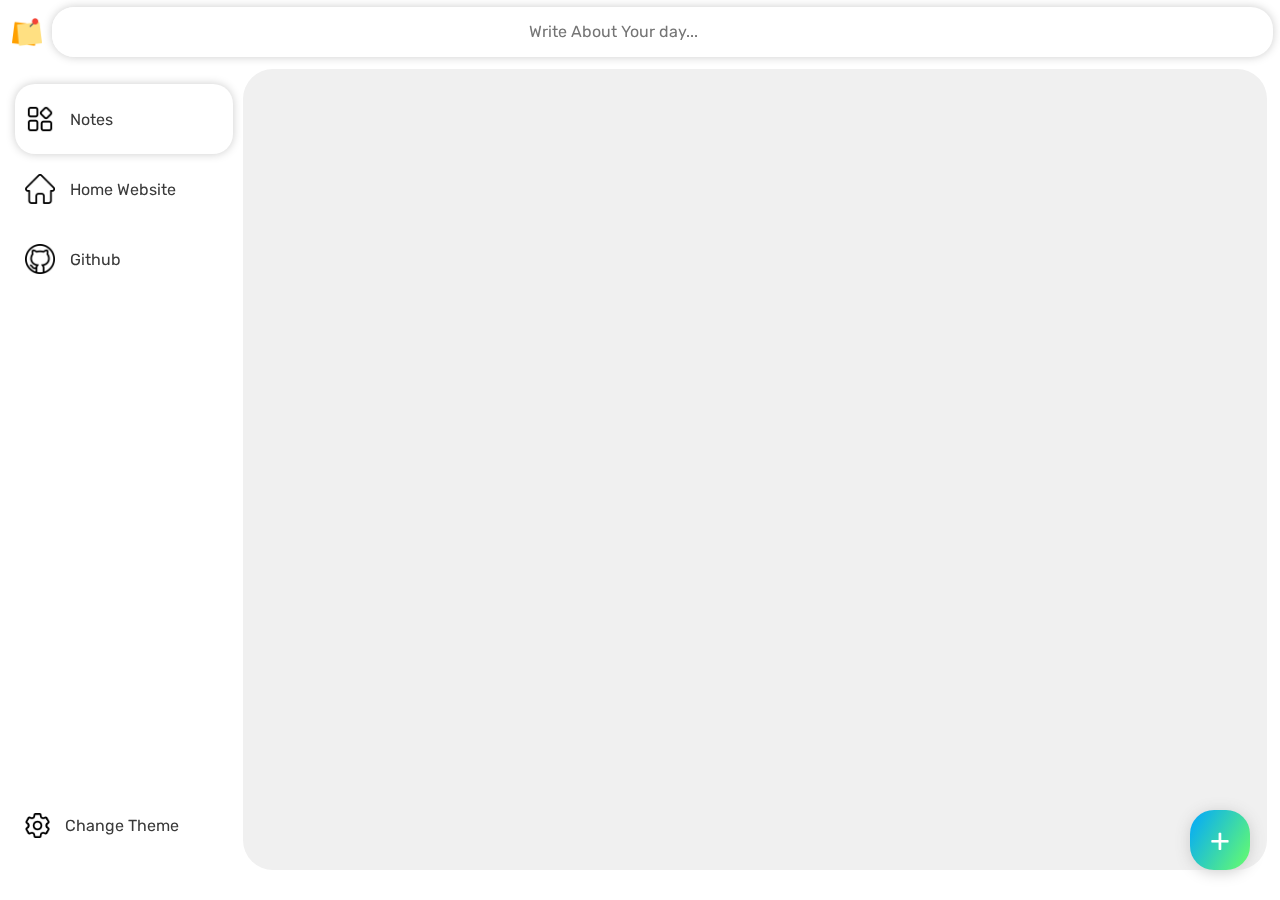
<file: index.html>
<!DOCTYPE html>
<html lang="en">

<head>
    <link rel="icon" href="assets/images/post-it.png">
    <title>Notes</title>
    <meta charset="UTF-8">
    <meta name="viewport" content="width=device-width, initial-scale=1">
    <link href="style.css" rel="stylesheet">
    <link rel="preconnect" href="https://fonts.googleapis.com">
    <link rel="preconnect" href="https://fonts.gstatic.com" crossorigin>
    <link
        href="https://fonts.googleapis.com/css2?family=Roboto:ital,wght@0,100;0,300;0,400;0,500;0,700;0,900;1,100;1,300;1,400;1,500;1,700;1,900&display=swap"
        rel="stylesheet">
    <link rel="preconnect" href="https://fonts.googleapis.com">
    <link rel="preconnect" href="https://fonts.gstatic.com" crossorigin>
    <link
        href="https://fonts.googleapis.com/css2?family=Roboto:ital,wght@0,100;0,300;0,400;0,500;0,700;0,900;1,100;1,300;1,400;1,500;1,700;1,900&family=Rubik:ital,wght@0,300..900;1,300..900&display=swap"
        rel="stylesheet">
</head>

<body id="body">

    <header>
        <h1 hidden>Notes</h1>
        <div class="header">
            <div id="menu">
                <img id="menu-img" class="icons" src="./assets/images/menu-gra.png" alt="menu">
                <div class="inputs-div">
                    <input type="text" placeholder="Title" id="title-inp">
                    <textarea id="menu-inp" type="text" placeholder="Write About Your day..."></textarea>
                </div>

            </div>
        </div>
    </header>
    <main style="display: flex;">
        <div id="set-theme-div">
            <h3>Set the theme</h3>
            <div onclick="setTheme('dark')" id="theme-set-opt">
                <img style="margin-left: 10px;" src="./assets/images/palette.png" alt="palette">
                <p style="margin-left:10px ;">Dark</p>
            </div>
            <div onclick="setTheme('light')" id="theme-set-opt">
                <img style="margin-left: 10px;" src="./assets/images/palette.png" alt="palette">
                <p style="margin-left:10px ;">Light</p>
            </div>
        </div>


        <aside class="aside">
            <div onclick="clickAside(0)" class="aside-div" style="align-items: center;"><img
                    src="./assets/images/main-menu.png"
                    style="height: 30px;width: 30px;margin-left: 10px;margin-bottom: 20px;margin-top: 20px;">
                <p style="margin-left: 15px;">Notes</p>
            </div>
            <div onclick="clickAside(1) , window.open('https://yooopy.github.io')" class="aside-div"
                style="align-items: center;"><img src="./assets/images/home.png"
                    style="height: 30px;width: 30px;margin-left: 10px;margin-bottom: 20px;margin-top: 20px;">
                <p style="margin-left: 15px;">Home Website</p>
            </div>
            <div onclick="clickAside(2), window.open('https://github.com/yooopy')" class="aside-div"
                style="align-items: center;"><img src="./assets/images/github.png"
                    style="height: 30px;width: 30px;margin-left: 10px;margin-bottom: 20px;margin-top: 20px;">
                <p style="margin-left: 15px;">Github</p>
            </div>
            <div onclick="clickAside(3) , displaySetting()" class="aside-div"
                style="margin-top: auto;align-items: center;">
                <img src="./assets/images/setting.png"
                    style="height: 25px;width: 25px;margin-left: 10px;margin-bottom: 20px;margin-top: 20px;">
                <p style="margin-left: 15px;">Change Theme</p>
            </div>
        </aside>
        <!--Aside for mobile!-->
        <div id="aside-mobile">
            <div onclick="clickAside(0)" class="aside-div2" style="align-items: center;"><img
                    src="./assets/images/main-menu.png"
                    style="height: 30px;width: 30px;margin-left: 10px;margin-bottom: 20px;margin-top: 20px;">
                <p style="margin-left: 15px;">Notes</p>
            </div>
            <div onclick="clickAside(1) , window.open('https://yooopy.github.io')" class="aside-div2"
                style="align-items: center;"><img src="./assets/images/home.png"
                    style="height: 30px;width: 30px;margin-left: 10px;margin-bottom: 20px;margin-top: 20px;">
                <p style="margin-left: 15px;">Home Website</p>
            </div>
            <div onclick="clickAside(2), window.open('https://github.com/yooopy')" class="aside-div2"
                style="align-items: center;"><img src="./assets/images/github.png"
                    style="height: 30px;width: 30px;margin-left: 10px;margin-bottom: 20px;margin-top: 20px;">
                <p style="margin-left: 15px;">Github</p>
            </div>
            <div onclick="clickAside(3) , displaySetting()" class="aside-div2"
                style="margin-top: auto;align-items: center;">
                <img src="./assets/images/setting.png"
                    style="height: 25px;width: 25px;margin-left: 10px;margin-bottom: 20px;margin-top: 20px;">
                <p style="margin-left: 15px;">Change Theme</p>
            </div>
        </div>
        <article class="art-main">

            <button id="add-note">+</button>
            <!--        There is notes         -->
            <article class="mainArt">
                <div class="mainDiv">

                </div>
            </article>
        </article>
    </main>
    <script src="./script.js"></script>
</body>

</html>
</file>
<file: style.css>
/*for Header*/
:root {
  --rub: rubik;
  --bc-color: #ffffff;
  --note-color: white;
  --color: #2e2e2e;
  --text-color: #3a3a3a;
  --shadow-color: #cccccc;
}
::-webkit-scrollbar {
  width: 5px;
  background-color: transparent;
}
::-webkit-scrollbar-thumb {
  background-color: #c6c6c6;
  border-radius: 20px;
}
::-webkit-scrollbar-thumb:hover {
  background-image: linear-gradient(
    120deg,
    rgb(0, 166, 255),
    rgb(105, 255, 105)
  );
}
body {
  margin: 0;
  font-family: rubik;
  overflow-x: hidden;
  background-color: var(--bc-color);
  transition: all 0.5s ease;
}

p {
  word-wrap: break-word;
  color: var(--text-color);
}
.icons {
  height: 30px;
  width: 30px;
}
header {
  z-index: 1000;
  position: sticky;
  top: 1px;
}
.header {
  /* background-color: red; */
  display: flex;
  margin: 2px;
  align-items: center;
  padding: 5px;
  background-color: var(--bc-color);
  border-radius: 20px;
  background-color: transparent;
}
#menu {
  /* background-color: blue; */
  display: flex;
  margin: auto;
  width: 100%;
  height: 50px;
  align-items: center;
}

#menu-img {
  /* border-radius: 20%; */
  /* background-color: blueviolet; */
  padding: 5px;
  margin-right: 5px;
  /* box-shadow: 0px 0px 10px #cccccc;
  outline: none; */
  /* background-color: white; */
}
#menu-inp {
  margin: auto;
  margin-left: auto;
  flex-grow: 2;
  border-radius: 22px;
  padding: 15px;
  font-family: var(--rub);
  font-size: medium;
  border: none;
  /* box-shadow: 0px 0px 10px #cccccc; */
  outline: none;
  resize: none;
  height: 40%;
  transition: all 0.3s ease;
  width: 90%;
  background-color: var(--note-color);
  color: var(--text-color);
  /* background-color: #cccccc; */
}
#menu-inp:focus {
  /* background-color: red; */
  height: 200px;
  margin: auto;
}
#title-inp {
  border: none;
  outline: none;
  background-color: transparent;
  width: 90%;
  /* border-radius: 20px; */
  padding: 10px;
  font-family: var(--rub);
  font-size: medium;
  border-bottom: solid 2px rgb(206, 206, 206);
  display: none;
  margin-left: 10px;
  margin-top: 10px;
  color: var(--text-color);
}

.inputs-div {
  display: block;
  background-color: var(--note-color);
  align-items: center;
  margin: auto;
  margin-left: auto;
  flex-grow: 2;
  border-radius: 22px;
  /* padding: 15px; */
  font-family: var(--rub);
  font-size: medium;
  border: none;
  box-shadow: 0px 0px 10px #cccccc;
  /* outline: none;
  resize: none; */
  height: 100%;
  transition: all 0.3s ease;
  /* width: 93%; */
}

/*for Header*/

/*for main*/
#add-note {
  /* background-color: gold; */
  background-image: linear-gradient(
    120deg,
    rgb(0, 166, 255),
    rgb(105, 255, 105)
  );
  height: 60px;
  width: 60px;
  border-radius: 40%;
  font-size: xx-large;
  color: white;
  border: none;
  position: fixed;
  bottom: 30px;
  right: 30px;
  box-shadow: 0px 2px 15px #cccccc;
  display: flex;
  align-items: center;
  justify-content: center;
  text-align: center;
  font-family: var(--rub);
  font-style: bold;
  outline: none;
  transition: all 0.3s ease;
  z-index: 1000;
}
#add-note:hover {
  transform: scale(1.2);
}
#add-note:active {
  transform: scale(0.8);
}
.mainArt {
  /* background-color: blue; */
  padding: 5px 0px 0px 0px;
  margin-top: 10px;
  display: flex;
  flex-wrap: wrap;
  overflow-x: hidden;
}
.mainDiv {
  /* background-color: blue; */
  padding: 5px 2px 2px 2px;
  margin: auto;
  margin-top: 10px;
  display: flex;
  flex-wrap: wrap;
  /* background-color: red; */
  width: 100%;
  overflow-x: hidden;
}

.noteDiv {
  margin: auto;
  background-color: var(--note-color);

  border-radius: 23px;
  padding: 10px;
  /* margin: auto; */
  box-shadow: 0px 0px 15px -2px var(--shadow-color);
  @media (max-width: 768px) {
    width: 35%;
    margin: 10px auto 10px 5%;
  }
  @media (min-width: 768px) {
    width: 28%;
    margin: 10px;
  }
  transition: all 0.3s ease;
}
.noteDiv:hover {
  transform: scale(1.05);
}
.title {
  font-family: roboto;
  font-weight: bold;
  color: var(--color);
  width: 75%;
}
.text {
  font-family: roboto;
  color: var(--text-color);
  word-wrap: break-word;
  text-wrap: wrap;
}
.aside {
  display: none;
  z-index: 6;
}
.art-main {
  /* background-color: rgb(240, 240, 240); */
  width: 100%;
  margin: auto;

  border-radius: 20px;
  margin: 5px;
  overflow-x: hidden;
}
#menu-img {
  transition: all 0.3s ease-out;
}
#menu-img:hover {
  transform: scale(1.2) rotate(360deg);
}
@media (min-width: 1000px) {
  #menu-inp::-webkit-input-placeholder {
    margin: auto;
    justify-content: center;
    padding-left: 45%;
    padding-right: 0%;
  }

  #menu-inp::placeholder {
    margin: auto;
    justify-content: center;
    padding-left: 42%;
    padding-right: 0%;
  }
  .art-main {
    background-color: #f0f0f0;
    /* width: 70%; */
    margin-left: auto;
    height: calc(89vh);
    border-radius: 30px;
    margin: 5px;
    margin-left: auto;
    width: 80%;
    /* box-shadow: inset 0px 0px 10px #d6d6d6; */
    position: fixed;
    z-index: 0;
    overflow-y: scroll;

    margin-left: 19%;
  }
  #menu-img {
    content: url(./assets/images/post-it.png);
  }
  .aside {
    display: flex;
    flex-direction: column;

    margin: 20px 10px 10px 15px;
    height: 86vh;
    /* border: 1px solid; */
    width: 17%;
    /* display: none; */
    /* opacity: 0; */
  }
  .aside-div {
    /* display: none; */
    display: flex;
    transition: all 0.3s ease-out;
    border-radius: 20px;
    @media (max-width: 768px) {
    }
  }
  .aside-div:hover {
    background-color: #cccccc;
  }
}

#main-setting {
  margin: 10px;
  padding: 10px;
  border-radius: 28px;
  background-color: #fff;
  box-shadow: 0px 0px 5px 0px #aba6a6;
  width: 300px;
  margin: auto;
}

img {
  height: 30px;
  width: 30px;
  /* margin-left: 10px; */
}

.hover {
  transition: all 0.3s ease;
  border-radius: 20px;
}
.hover img {
  margin-left: 10px;
}

.hover:hover {
  background-color: #f0f0f0;
}

#aside-mobile {
  display: flex;
  flex-direction: column;
  width: 100%;
  height: 90vh;
  background-color: var(--shadow-color);
  border-radius: 0px 30px 30px 0px;
  box-shadow: 2px 0px 10px #d6d6d6;
  transition: all 0.5s ease;
  display: none;
  @media (min-width: 768px) {
    display: none;
  }
}
.aside-div2 {
  /* display: none; */
  display: flex;
  transition: all 0.3s ease-out;
  border-radius: 20px;
}
.aside-div2:hover {
  background-color: #cccccc;
}

@keyframes opacity {
  from {
    opacity: 0;
  }
  to {
    opacity: 1;
  }
}

#set-theme-div {
  position: fixed;
  display: flex;
  flex-direction: column;
  background-color: var(--bc-color);
  border-radius: 30px;
  justify-content: center;
  align-items: center;
  box-shadow: 0px 0px 13px #cccccc;
  padding: 20px;
  width: 50%;
  bottom: 40%;
  top: 30%;
  left: 20%;
  right: 20%;
  display: none;
  z-index: 20;
}
#theme-set-opt {
  display: flex;
  align-items: center;
  width: 100%;
  margin: 10px;
}
#theme-set-opt:hover {
  background-color: #cccccc;
  border-radius: 10px;
}
/* 
@keyframes scale {
  0% {
    transform: scale(1);
  }
  70% {
    transform: scale(1.2);
  }
  100% {
    transform: scale(1);
  }
} */
</file>
